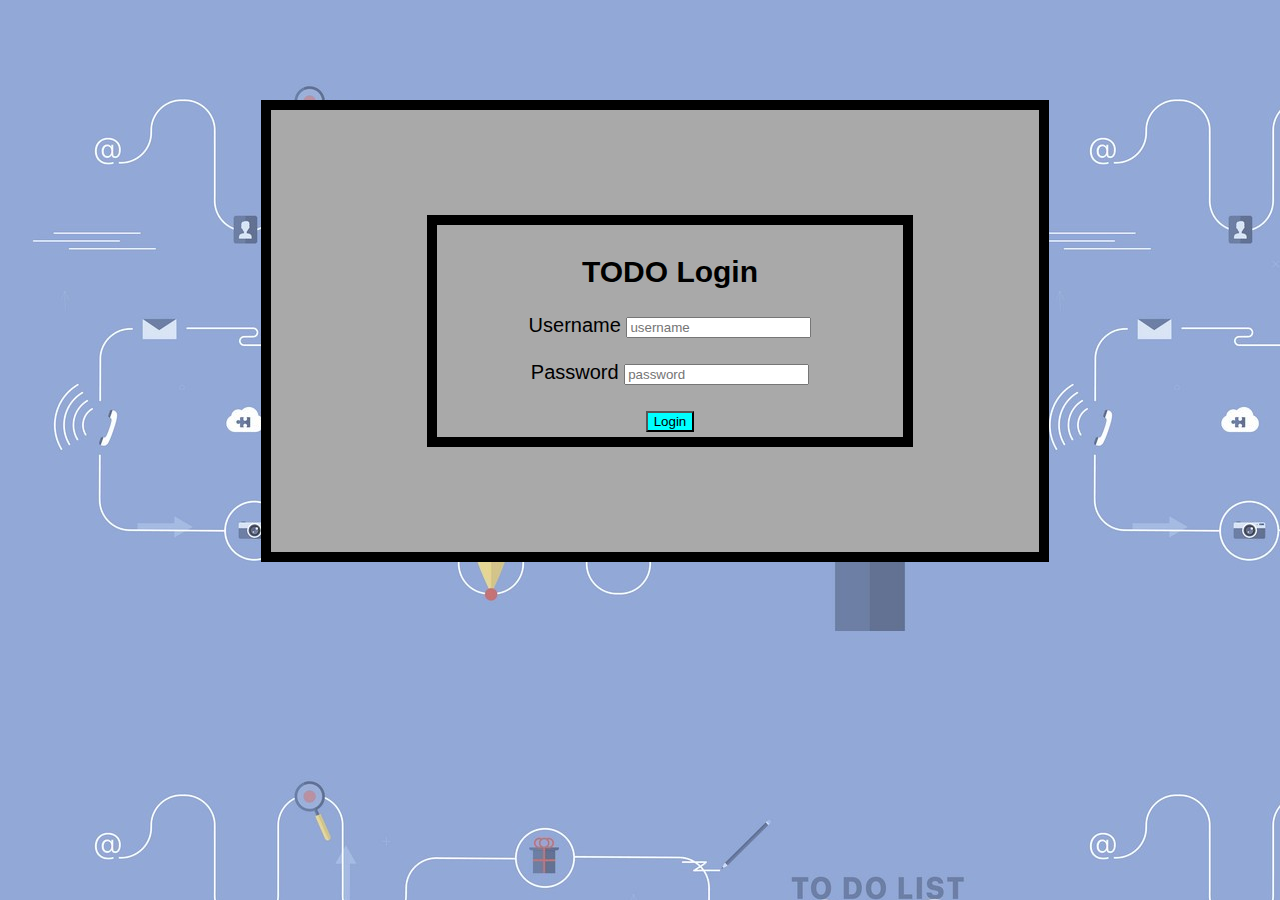
<file: index.html>
<!DOCTYPE html>
<html lang="en">
<head>
    <meta charset="UTF-8">
    <meta http-equiv="X-UA-Compatible" content="IE=edge">
    <meta name="viewport" content="width=device-width, initial-scale=1.0">
    <title>Login</title>
    <link rel="stylesheet" href="style.css">
</head>
<body background="./Pics/todo.jpg">

      

      <form action="./todo.html" class="login" onsubmit="return!! (userValidation() & passwordValidation())">
        <div class="login">
            <h2>TODO Login</h2>
        <div class="login-cont">
            <label for="Username">Username</label>
            <input type="text" placeholder="username" id="user" required>
            <label for="err" id="err"></label>
        </div>
        <br>

        <div class="login-cont">
            <label for="password">Password</label>
            <span id="str"></span>
            <input type="password" placeholder="password" id="pass" required >
            <label for="err1" id="err1"></label>
        
        </div>
        <br>
        
        <div class="button">
            <button id="login-button" style="background-color: aqua;">Login</button>    
        </div>
    </div>

    </form>

    

    <script src="./login.js"></script>
    
      
</body>
</html>
</file>
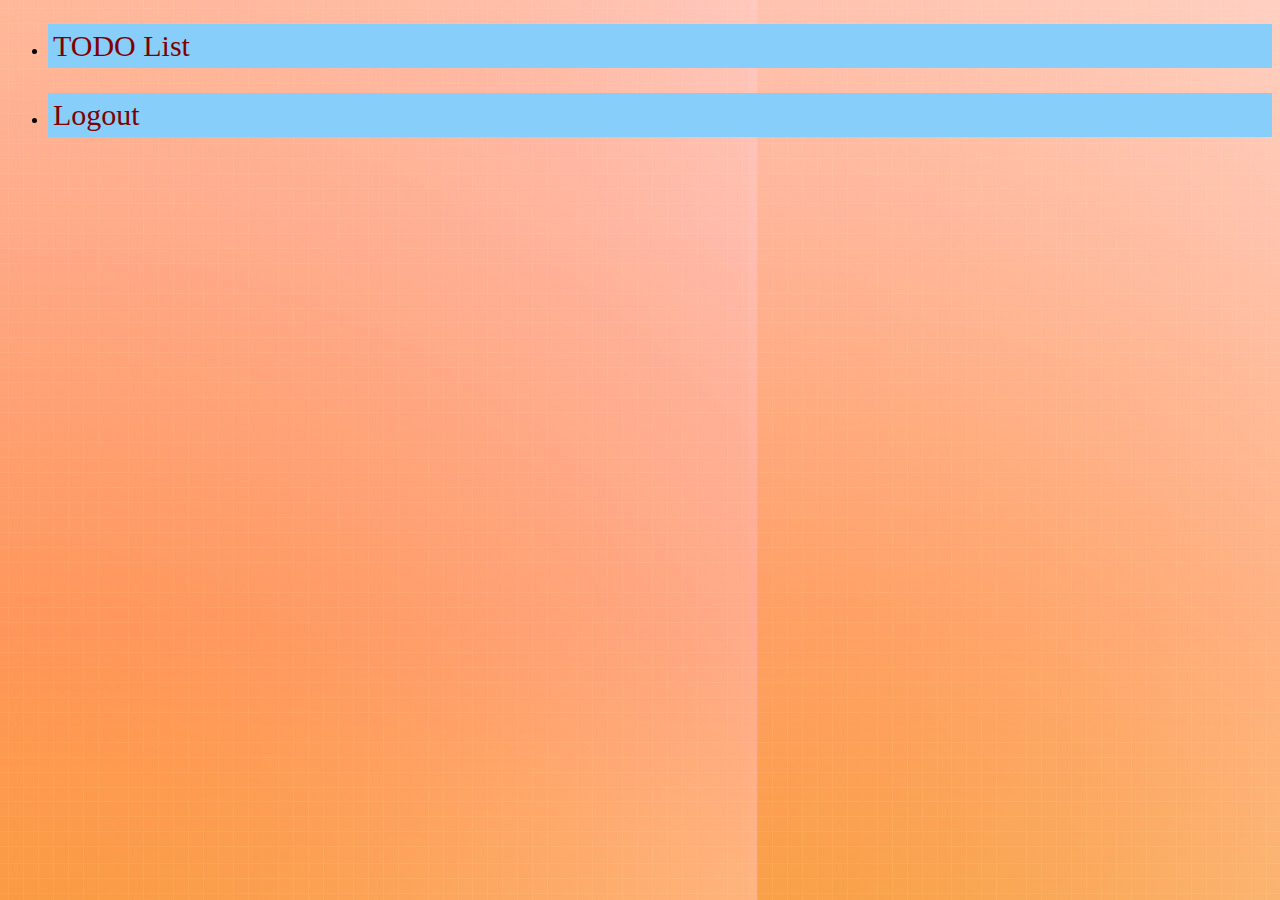
<file: todo.html>
<!DOCTYPE html>
<html lang="en">
<head>
    
    <link rel="stylesheet" href="./style.css">
    <script src="https://ajax.googleapis.com/ajax/libs/jquery/3.6.0/jquery.min.js"></script>
    <link href="https://cdn.jsdelivr.net/npm/bootstrap@5.0.0-beta3/dist/css/bootstrap.min.css" rel="stylesheet" integrity="sha384-eOJMYsd53ii+scO/bJGFsiCZc+5NDVN2yr8+0RDqr0Ql0h+rP48ckxlpbzKgwra6" crossorigin="anonymous">
    <script src="https://cdn.jsdelivr.net/npm/bootstrap@5.0.0-beta3/dist/js/bootstrap.bundle.min.js" integrity="sha384-JEW9xMcG8R+pH31jmWH6WWP0WintQrMb4s7ZOdauHnUtxwoG2vI5DkLtS3qm9Ekf" crossorigin="anonymous"></script>
    <title>TODO List</title>
</head>
<body background="./Pics/new.jpg">

    <ul class="nav justify-content-center">
        <li class="nav-item">
          <a class="nav-link active" aria-current="page" href="#" onclick="return loadDoc()" >TODO List</a>
        </li>
        <li class="nav-item">
          <a class="nav-link" href="index.html">Logout</a>
        </li>
         </ul>
         <div id="todo"  onchange="return counter()">           

          </div>

    <script src="./api.js"></script>
  
</body>
</html>
</file>
<file: style.css>
.login{
    border: 10px solid black;
    font-size: 20px ;
    font-family: Verdana, Geneva, Tahoma, sans-serif;
    font-style: normal;
    padding: 5px;
    width: 60%;
    margin-left: 20%;
    margin-right: 20%;
    margin-top: 100px;
    margin-bottom: 100px;
    
    text-align: center;
    background-color: darkgrey;
}

.button{
    text-align: center;
    margin-left: 25%;
    margin-right: 25%;
    font-size: 20px;

}


.nav-item{
    padding: 5px;
    margin-top: 2%;
    background-color: lightskyblue;
        
}

.nav-item a{
    text-decoration: none;
    font-size: 30px;
    font-family: Georgia, 'Times New Roman', Times, serif;
    color: maroon;
}

#todo{
    color: midnightblue;
    font-size:20px;
    font-family: Georgia, 'Times New Roman', Times, serif;
    padding: 2%;
}

.check{
    color:black;
}
</file>
